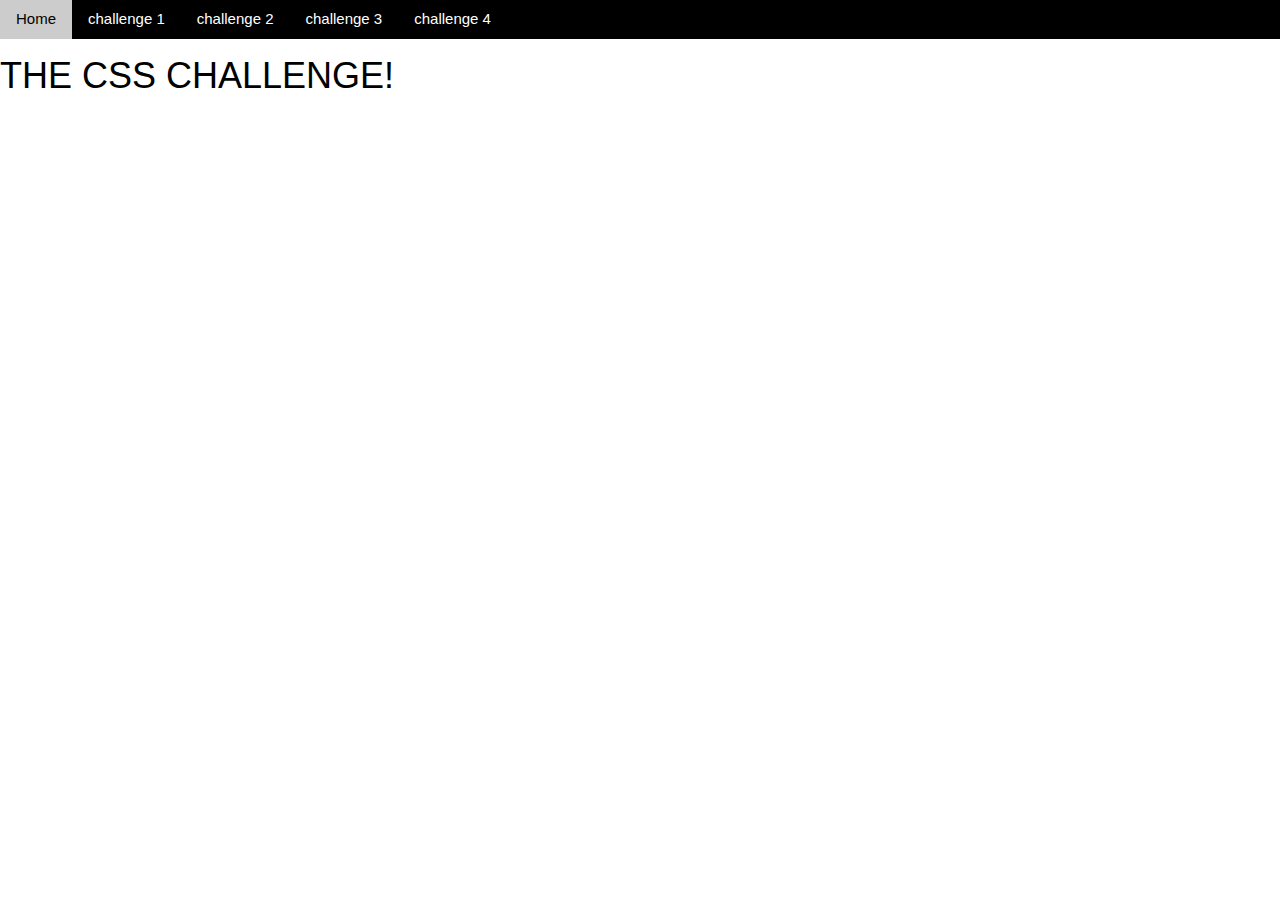
<file: index.html>
<!DOCTYPE html>
<html lang="en">
  <head>
    <meta charset="UTF-8" />
    <meta http-equiv="X-UA-Compatible" content="IE=edge" />
    <meta name="viewport" content="width=device-width, initial-scale=1.0" />
    <link rel="stylesheet" href="https://www.w3schools.com/w3css/4/w3.css" />

    <title>CSS challenge</title>
  </head>

  <body>
    <!-- NAV BAR - DON'T TOUCH ME -->
    <div class="w3-bar w3-black">
      <a href="/index.html" class="w3-bar-item w3-button">Home</a>
      <a href="/challenge1/index.html" class="w3-bar-item w3-button"
        >challenge 1</a
      >
      <a href="/challenge2/index.html" class="w3-bar-item w3-button"
        >challenge 2</a
      >
      <a href="/challenge3/index.html" class="w3-bar-item w3-button"
        >challenge 3</a
      >
      <a href="/challenge4/index.html" class="w3-bar-item w3-button"
        >challenge 4</a
      >
    </div>
    <h1>THE CSS CHALLENGE!</h1>
  </body>
</html>
</file>
